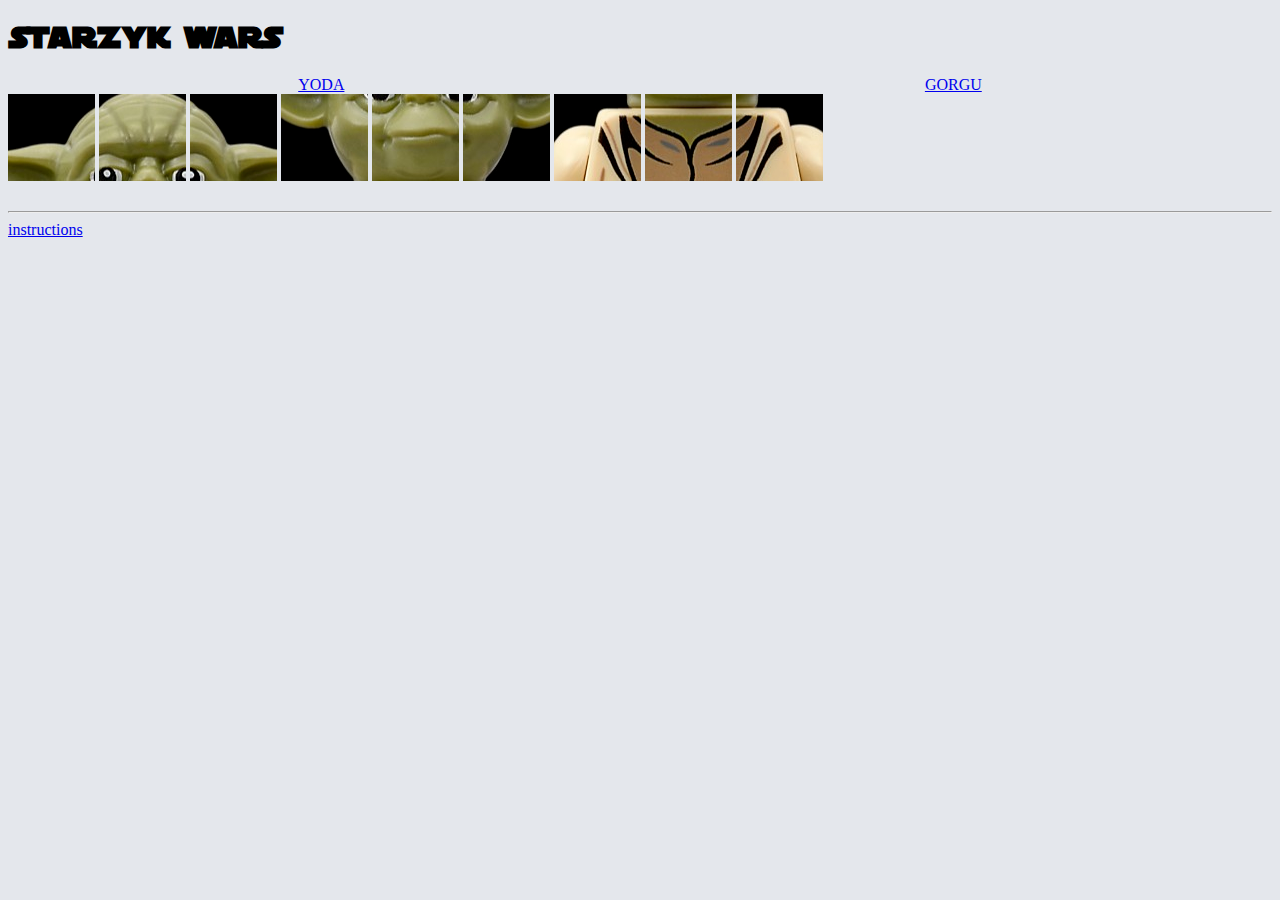
<file: index.html>
<!DOCTYPE html>
<html lang="en">
  <head>
    <meta charset="UTF-8" />
    <meta name="viewport" content="width=device-width, initial-scale=1.0" />
    <meta http-equiv="X-UA-Compatible" content="ie=edge" />
    <link href="style.css" rel="stylesheet" type="text/css" />
    <title>Static Template</title>
  </head>
  <body>
    <h1>Starzyk Wars</h1>
    <nav>
      <a href="index.html">YODA</a>
      <a href="gorgu.html">GORGU</a>

      <!-- add 3 page of starwars hero of your choice -->
    </nav>
    <!-- code here -->
  
      <img src=image/9.png> <img src=image/8.png> <img src=image/7.png> 
      
      <img src=image/6.png> <img src=image/5.png> <img src=image/4.png> 
      
      <img src=image/3.png> <img src=image/2.png> <img src=image/1.png>
   
    <br /><br />
    <hr />
    <a href="instruction.html">instructions</a>
  </body>
</html>
</file>
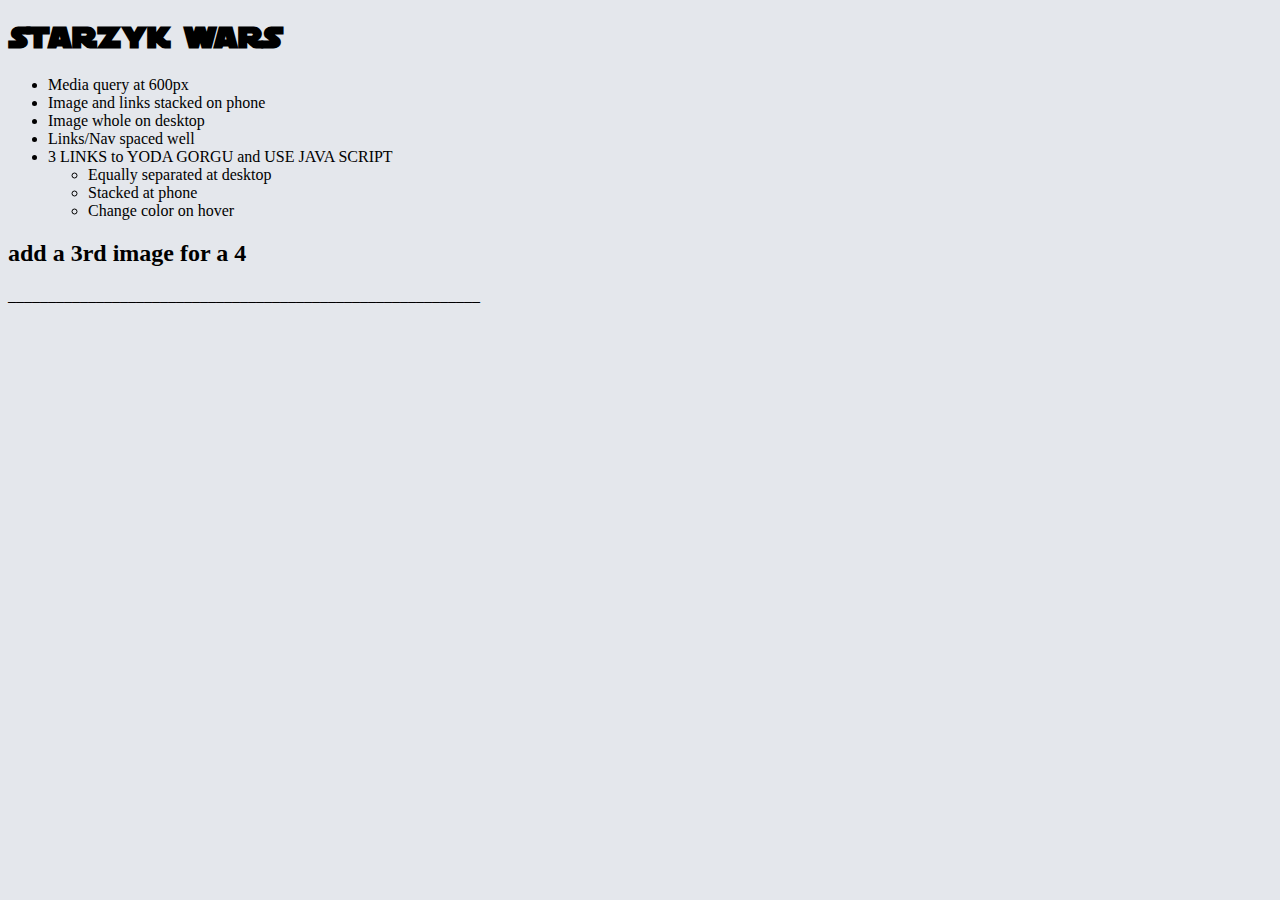
<file: instruction.html>
<!DOCTYPE html>
<html lang="en">
  <head>
    <meta charset="UTF-8" />
    <meta name="viewport" content="width=device-width, initial-scale=1.0" />
    <meta http-equiv="X-UA-Compatible" content="ie=edge" />
    <link href="style.css" rel="stylesheet" type="text/css" />
    <title>Static Template</title>
  </head>
  <body>
    <h1>Starzyk Wars</h1>
   <ul>
<li>Media query at 600px</li>
<li>Image and links  stacked on phone</li>
<li>Image whole  on desktop</li>
<li>Links/Nav spaced well</li>
<li>3 LINKS to YODA GORGU and USE JAVA SCRIPT</li>
<ul>
    <li>Equally separated at desktop</li>
    <li>Stacked at phone</li>
    <li>Change color on hover</li>
</ul>

</ul>
     
<h2> add a 3rd image for a 4</h2>


___________________________________________________________





  </body>
</html>
</file>
<file: style.css>
@import url("https://fonts.googleapis.com/css?family=Lato|Poller+One&display=swap");

img {
  align-self: center;
}




@font-face {
  font-family: "SF Distant Galaxy";
  src: url("SFDistantGalaxy.ttf") format("truetype");
}


/* phone */
body {
  background-color: #e4e7ec;
}



h1 {
  font-family: "SF Distant Galaxy";
}


.top,top2{
  display: flex;
  justify-content: center;
  flex-direction: column;
}

.header{
  display:flex;
  justify-content: center;
}

nav{
  display: flex;
  flex-direction: column;
  justify-content: center;
}
/* computer */
@media screen and (min-width: 600px) {


body{
  background-color: #e4e7ec;
}

.top, .top2{
  display:flex;
  flex-direction: row;
}

nav{
  display: flex;
  justify-content: space-around;
  flex-direction: row;
}

}
</file>
